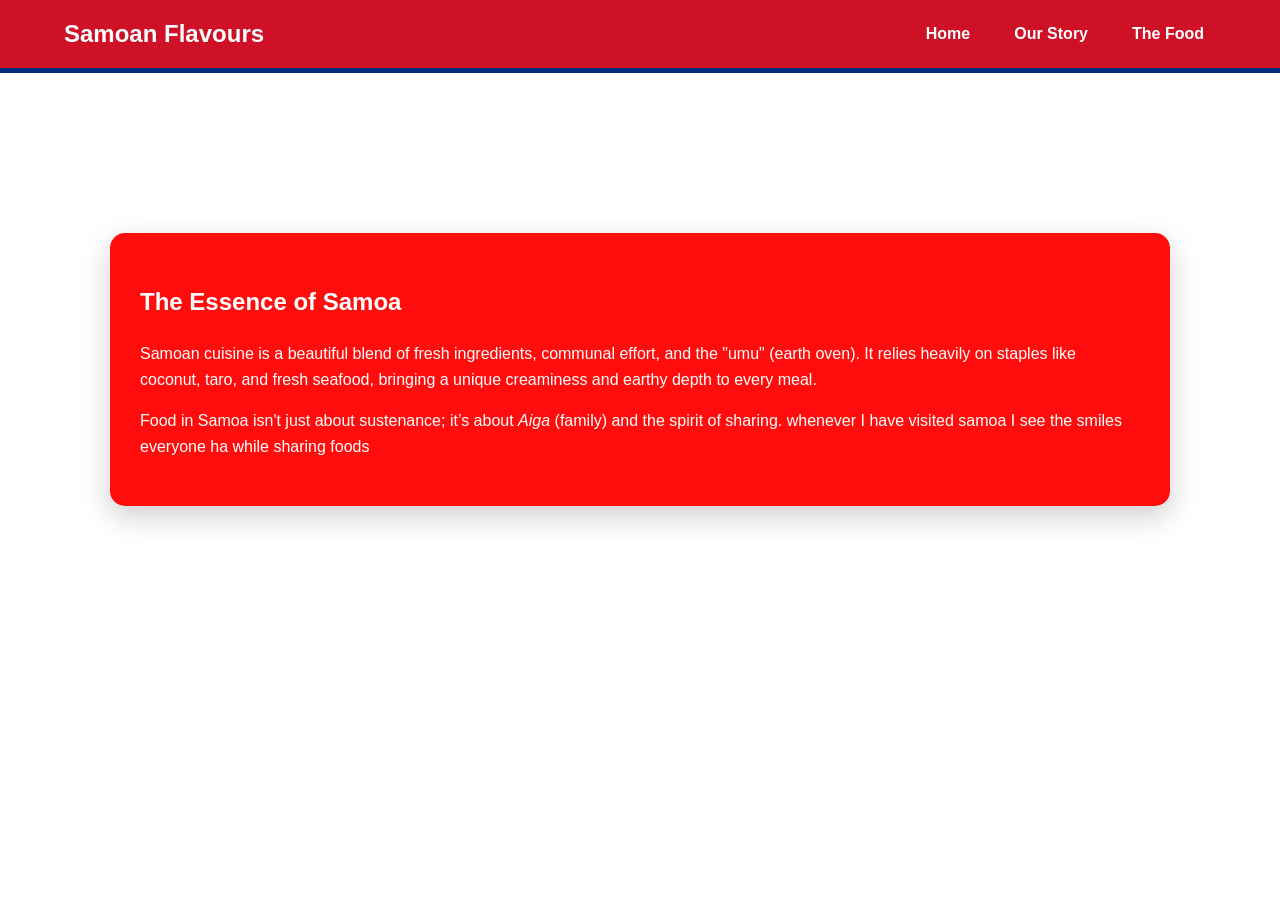
<file: CSC2 culture food website/index.html>
<!DOCTYPE html>
<html lang="en">
<head>
    <meta charset="UTF-8">
    <meta name="viewport" content="width=device-width, initial-scale=1.0">
    <title>Samoan Flavours | Welcome</title>
    <link rel="stylesheet" href="style.css">
</head>
<body>
    <nav>
        <div class="logo">Samoan Flavours</div>
        <ul>
            <li><a href="index.html">Home</a></li>
            <li><a href="about.html">Our Story</a></li>
            <li><a href="foods.html">The Food</a></li>
        </ul>
    </nav>

    <header class="hero">
        <h1>Talofa Lava</h1>
        <p>Experience the authentic taste of the Pacific Islands.</p>
    </header>

    <main>
        <section class="content">
            <h2>The Essence of Samoa</h2>
            <p>Samoan cuisine is a beautiful blend of fresh ingredients, communal effort, and the "umu" (earth oven). 
            It relies heavily on staples like coconut, taro, and fresh seafood, bringing a unique creaminess and
             earthy depth to every meal.</p>
            <p>Food in Samoa isn't just about sustenance; it’s about <em>Aiga</em> (family) and the spirit of sharing. 
                whenever I have visited samoa I see the smiles everyone ha while sharing foods </p>
        </section>
        <footer>Contact me at st25466@ormiston.school.nz email me for complaints and/or questions</footer>
    </main>
</body>
</html>
</file>
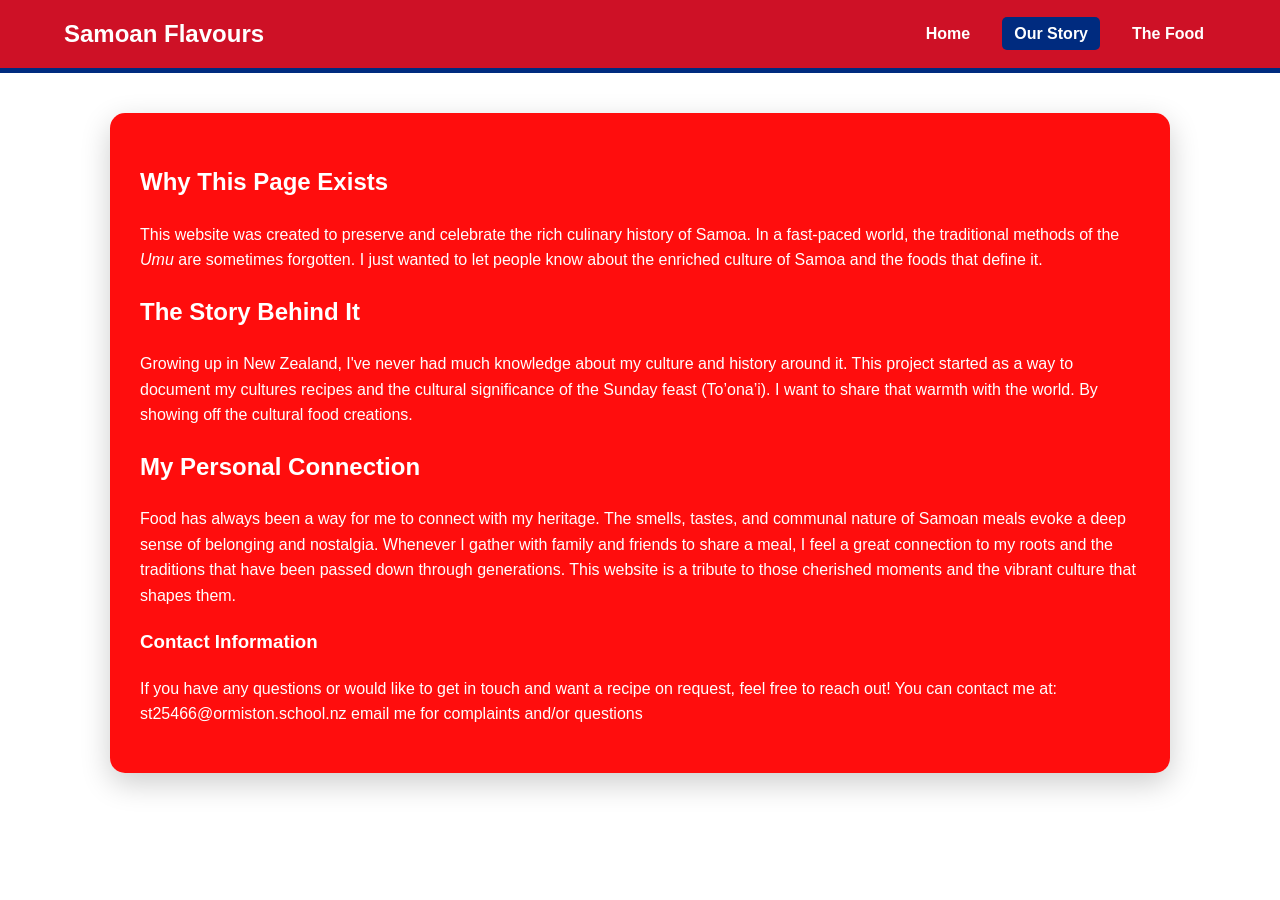
<file: CSC2 culture food website/about.html>
<!DOCTYPE html>
<html lang="en">
<head>
    <meta charset="UTF-8">
    <meta name="viewport" content="width=device-width, initial-scale=1.0">
    <title>About | My Story</title>
    <link rel="stylesheet" href="style.css">
</head>
<body>
    <nav>
        <div class="logo">Samoan Flavours</div>
        <ul>
            <li><a href="index.html">Home</a></li>
            <li><a href="about.html" class="active">Our Story</a></li>
            <li><a href="foods.html">The Food</a></li>
        </ul>
    </nav>

    <main>
        <section class="content">
            <h1>Why This Page Exists</h1>
            <p>This website was created to preserve and celebrate the rich culinary history of Samoa. 
            In a fast-paced world, the traditional methods of the <em>Umu</em> are sometimes forgotten.
             I just wanted to let people know about the enriched culture of Samoa and the foods that define it.</p>
            <h2>The Story Behind It</h2>
            <p>Growing up in New Zealand, I've never had much knowledge about my culture and history around it. 
            This project started as a way to document my cultures recipes and the cultural significance of the
             Sunday feast (To’ona’i). I want to share that warmth with the world. By showing off the cultural 
             
             food creations.</p>
             <h2>My Personal Connection</h2>
             <p>Food has always been a way for me to connect with my heritage. The smells, tastes, and communal 
                nature of Samoan meals evoke a deep sense of belonging and nostalgia. 
             Whenever I gather with family and friends to share a meal, I feel a great connection to my roots 
             and the traditions that have been passed down through generations. This website is a tribute to those
              cherished moments and the vibrant culture that shapes them.</p>
              <h3>Contact Information</h3>
              <p>If you have any questions or would like to get in touch and want a recipe on request, feel free to reach out! 
                You can contact me at: st25466@ormiston.school.nz email me for complaints and/or questions
              </p>
        </section>
        
</body>
</html>
</file>
<file: CSC2 culture food website/style.css>
/* General page styling for all pages */
body {
    font-family: 'Segoe UI', Tahoma, Geneva, Verdana, sans-serif;
    margin: 0;
    line-height: 1.6;
    background: url('https://wallpaperaccess.com/full/294484.jpg') no-repeat center center fixed;
    background-size: cover;
    color: white;
}

/* Samoan flag themed navbar (all off youtube thanks coders)*/
nav {
    background-color: #ce1126; /* Samoa Red */
    border-bottom: 5px solid #002b7f; /* Samoa Blue */
    display: flex;
    justify-content: space-between;
    align-items: center;
    padding: 15px 5%;
}

.logo { color: white; font-weight: bold; font-size: 1.5rem; }

nav ul { list-style: none; display: flex; margin: 0; }

nav ul li { margin-left: 20px; }

nav a {
    color: white;
    text-decoration: none;
    font-weight: bold;
    padding: 8px 12px;
}

nav a.active, nav a:hover {
    background-color: #002b7f;
    border-radius: 5px;
}

/* Main Content Container */
.content {
    max-width: 1000px;
    margin: 40px auto;
    background: rgba(255, 0, 0, 0.95);
    padding: 30px;
    border-radius: 15px;
    box-shadow: 0 10px 30px rgba(0,0,0,0.2);
}

/* Horizontal Food Cards (11 minute video just for this bro)*/
.food-container {
    display: flex;
    flex-direction: column;
    gap: 25px;
}

.food-card {
    display: flex; /* Makes the box horizontal */
    background: white;
    border-radius: 10px;
    overflow: hidden;
    box-shadow: 0 4px 10px rgba(0,0,0,0.1);
    border-left: 6px solid #ce1126;
}

/* Image on the left */
.food-image {
    flex: 0 0 300px; /* Keeps image width consistent */
    height: 200px;
}

.food-image img {
    width: 100%;
    height: 100%;
    object-fit: cover; /* makes sure image fills space without stretching */
}

/* Text on the right of screen*/
.food-info {
    padding: 20px;
    display: flex;
    flex-direction: column;
    justify-content: center;
}

.food-info h3 {
    margin-top: 0;
    color: #002b7f;
}

/* when phones turn makes sure it adjusts */
@media (max-width: 768px) {
    .food-card { flex-direction: column; }
    .food-image { flex: 0 0 auto; height: 180px; }
}


/* --- UPGRADED FOOD CARDS BECAUSE OTHERS WERE NOT GOOD ENOUGH --- */

/* 1. The Container for the Food Cards */
.food-container {
    display: flex;
    flex-direction: column;
    gap: 30px; /* Increased gap for better breathing room */
    padding: 20px;
}

/* 2. The Card for Each Food Item */
.food-card {
    display: flex;
    background: white;
    border-radius: 15px; /* Rounder corners for a better look */
    overflow: hidden;
    border-left: 8px solid #ce1126; /* Thicker accent line */
    box-shadow: 0 4px 15px rgba(0, 0, 0, 0.08); /* Softer, natural shadow */
    transition: transform 0.3s cubic-bezier(0.25, 0.8, 0.25, 1), 
                box-shadow 0.3s cubic-bezier(0.25, 0.8, 0.25, 1);
}

/* 3. Card Hover Effect */
.food-card:hover {
    transform: translateY(-8px); /* Lifts the card up */
    box-shadow: 0 15px 35px rgba(0, 0, 0, 0.15); /* Deepens shadow on mouse hover */
    cursor: pointer;
}

/* 4. Image Styling & Fade */
.food-image {
    flex: 0 0 300px;
    height: 220px;
    overflow: hidden;
}

.food-image img {
    width: 100%;
    height: 100%;
    object-fit: cover;
    opacity: 0.9; /* Slight fade by default */
    transition: transform 0.5s ease, opacity 0.5s ease;
}

/* Image zooms and brightens when the WHOLE card is hovered */
.food-card:hover .food-image img {
    opacity: 1;
    transform: scale(1.1); /* Smooth zoom effect */
}

/* 5. Refined Text Spacing */
.food-info {
    padding: 25px 35px;
    display: flex;
    flex-direction: column;
    justify-content: center;
}

.food-info h3 {
    margin: 0 0 10px 0;
    color: #002b7f;
    font-size: 1.6rem;
    letter-spacing: -0.5px;
}

.food-info p {
    color: #555;
    line-height: 1.7;
    margin: 0;
}

/* 6. Responsive mobile view I think for the shadow stuff? */
@media (max-width: 768px) {
    .food-card {
        flex-direction: column;
    }
    .food-image {
        flex: 0 0 auto;
        height: 200px;
    }
    /* Change all text to white by default */
/* Removed duplicate body selector and merged color: white; into the main body block */

/* Ensure your main content box text remains readable (e.g., black) */
.content-box, #main-container {
  color: black;
}
}
</file>
